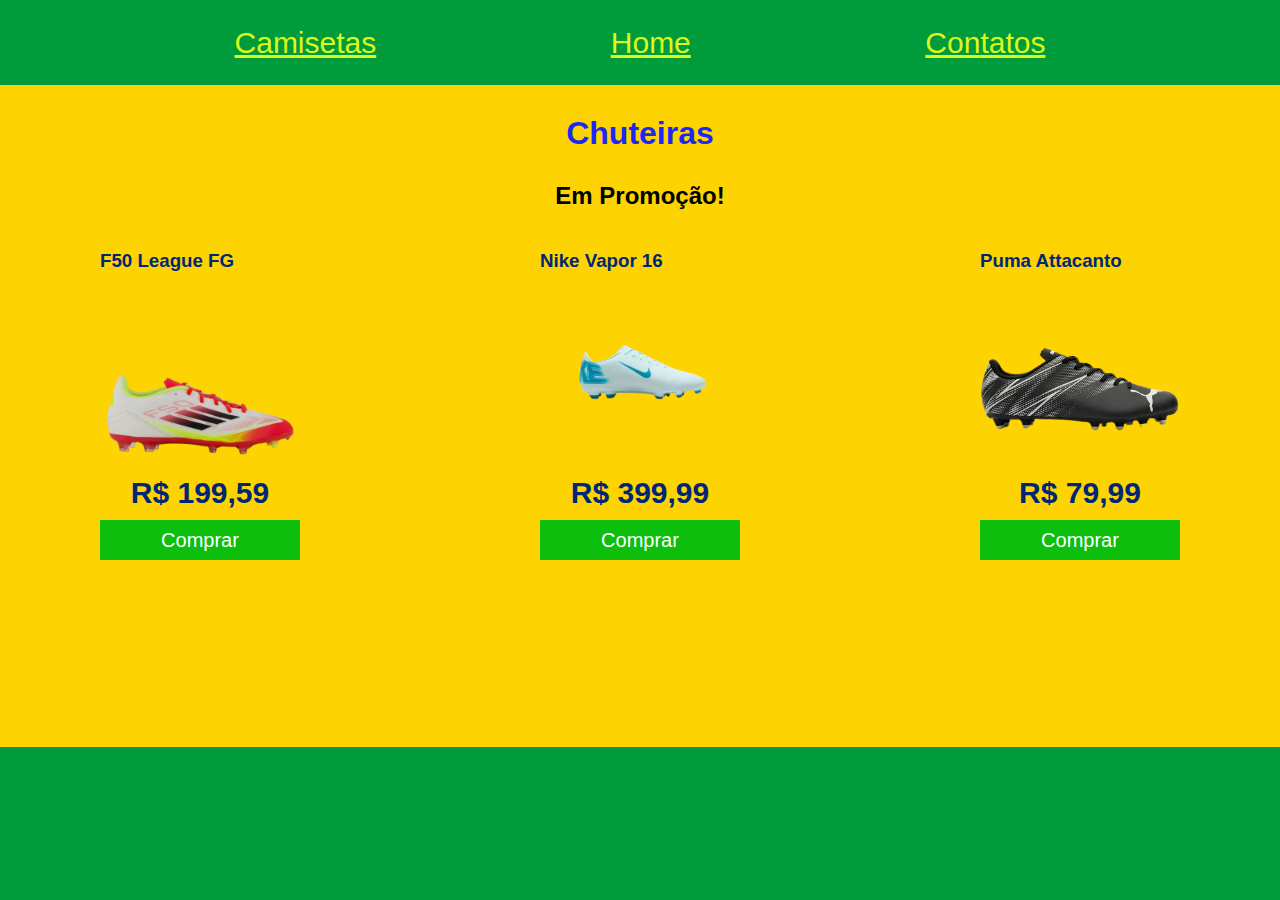
<file: index.html>
<!DOCTYPE html>
<html lang="pt-BR">
<head>
    <meta charset="UTF-8">
    <meta name="viewport" content="width=device-width, initial-scale=1.0">

    <link rel="stylesheet" href="style.css">

    <title>Seleção</title>
</head>
<body>
    <header>
            
            <div class="nav">
                <a href="camisetas.html">Camisetas</a>
                <a href="index.html">Home</a>
                <a href="contatos.html">Contatos</a>
            </div>    
        
    </header>

    <main>
        <section>

            <div class="temas">
                <h1>Chuteiras</h1>

                <h2>Em Promoção!</h2>
            </div>

            <div class="chuteiras">
                <div class="chuteira">
                    <h3>F50 League FG</h3>
                    <img src="img/chuteira1.png" alt="">
                    <p>R$ 199,59</p>
                    <button>Comprar</button>
                </div>

                <div class="chuteira">
                    <h3>Nike Vapor 16</h3>
                    <img src="img/chuteira2.png" alt="">
                    <p>R$ 399,99</p>
                    <button>Comprar</button>
                </div>

                <div class="chuteira">
                    <h3>Puma Attacanto</h3>
                    <img src="img/chuteira3.png" alt="">
                    <p>R$ 79,99</p>
                    <button>Comprar</button>
                </div>
            </div>
        </section>
    </main>

    <footer>

    </footer>
</body>

</html>
</file>
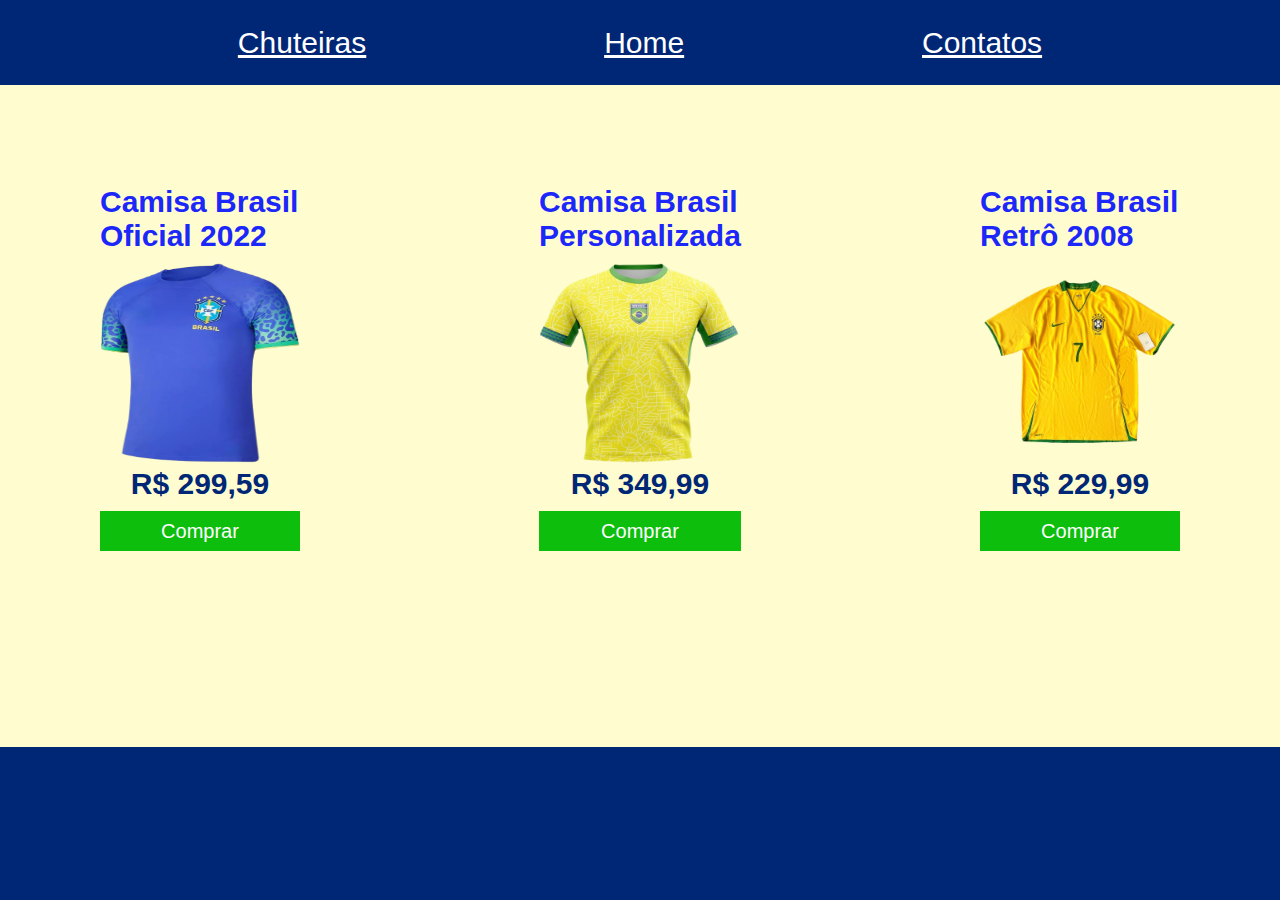
<file: camisetas.html>
<!DOCTYPE html>
<html lang="en">
<head>
    <meta charset="UTF-8">
    <meta name="viewport" content="width=device-width, initial-scale=1.0">

    <link rel="stylesheet" href="camisetas.css">

    <title>Document</title>
</head>
<body>
    <header>
            
            <div class="nav">
                <a href="index.html">Chuteiras</a>
                <a href="index.html">Home</a>
                <a href="/contatos.html">Contatos</a>
            </div>    
        
    </header>

    <main>
        <section>

            <div class="camisetas">
                <div class="camisa">
                    <h3>Camisa Brasil<br>Oficial 2022</h3>
                    <img src="img/camiseta1.png" alt="Camisa Brasil Oficial 2022">
                    <p>R$ 299,59</p>
                    <button>Comprar</button>
                </div>

                <div class="camisa">
                    <h3>Camisa Brasil<br>Personalizada</h3>
                    <img src="img/camiseta2.png" alt="Camisa Brasil Personalizada">
                    <p>R$ 349,99</p>
                    <button>Comprar</button>
                </div>

                <div class="camisa">
                    <h3>Camisa Brasil<br>Retrô 2008</h3>
                    <img src="img/camiseta3.png" alt="Camisa Brasil Retrô 2008">
                    <p>R$ 229,99</p>
                    <button>Comprar</button>
                </div>
            </div>
        </section>
    </main>

    <footer>

    </footer>
</body>

</html>
</file>
<file: style.css>
* {
    margin: 0;
    padding: 0;
    font-family: Arial, Helvetica, sans-serif;
}

html, body {
    height: 100%;
    margin: 0;
    display: flex;
    flex-direction: column; 
}

header {
    height: 85px;
    background-color: #009C3B;
    display: flex;
    align-items: center;
}

.nav {
    flex: 1;                
    display: flex;
    justify-content: space-evenly; 
    font-size: 30px;
}

.nav a {
    color: #DEF819;
}

main {
    flex: 1; 
    background-color: #FDD301;
}

.temas {
    display: flex;
    flex-direction: column;
    align-items: center;
    padding-top: 30px;
    color: #1C27FA;
}

.temas h2 {
    color: #000;
    padding-top: 30px;
}

.chuteiras {
    display: flex;
    justify-content: center;
    padding-top: 40px;
    justify-content:space-between;
    padding-left: 100px;
    padding-right: 100px;
}

.chuteira h3 {
    color: #002776;
    font-family: 'Lucida Sans', 'Lucida Sans Regular', 'Lucida Grande', 'Lucida Sans Unicode', Geneva, Verdana, sans-serif;
}

.chuteira img {
    height: 200px;
    width: 200px;
}

.chuteira p {
    font-weight: bold;
    font-size: 30px;
    color: #002776;
    text-align: center;
}

.chuteira button {
    margin-top: 10px;
    height: 40px;
    width: 100%;
    background-color: #0DBE0D;
    border: none;
    color: #FFF;
    font-size: 20px;
}


footer {
    height: 153px;
    background-color: #009C3B;
}
</file>
<file: camisetas.css>
* {
    margin: 0;
    padding: 0;
    font-family: Arial, Helvetica, sans-serif;
}

html, body {
    height: 100%;
    margin: 0;
    display: flex;
    flex-direction: column; 
}

header {
    height: 85px;
    background-color: #002776;
    display: flex;
    align-items: center;
}

.nav {
    flex: 1;                
    display: flex;
    justify-content: space-evenly; 
    font-size: 30px;
}

.nav a {
    color: #FFF;
}

main {
    flex: 1; 
    background-color: #FFFDD0;
}

.camisetas {
    display: flex;
    justify-content: center;
    padding-top: 100px;
    justify-content:space-between;
    padding-left: 100px;
    padding-right: 100px;
}

.camisa h3 {
    color: #1C27FA;
    font-size: 30px;
    font-family: 'Lucida Sans', 'Lucida Sans Regular', 'Lucida Grande', 'Lucida Sans Unicode', Geneva, Verdana, sans-serif;
    padding-bottom: 10px;
}

.camisa img {
    height: 200px;
    width: 200px;
}

.camisa p {
    font-weight: bold;
    font-size: 30px;
    color: #002776;
    text-align: center;
}

.camisa button {
    margin-top: 10px;
    height: 40px;
    width: 100%;
    background-color: #0DBE0D;
    border: none;
    color: #FFF;
    font-size: 20px;
}


footer {
    height: 153px;
    background-color: #002776;
}
</file>
